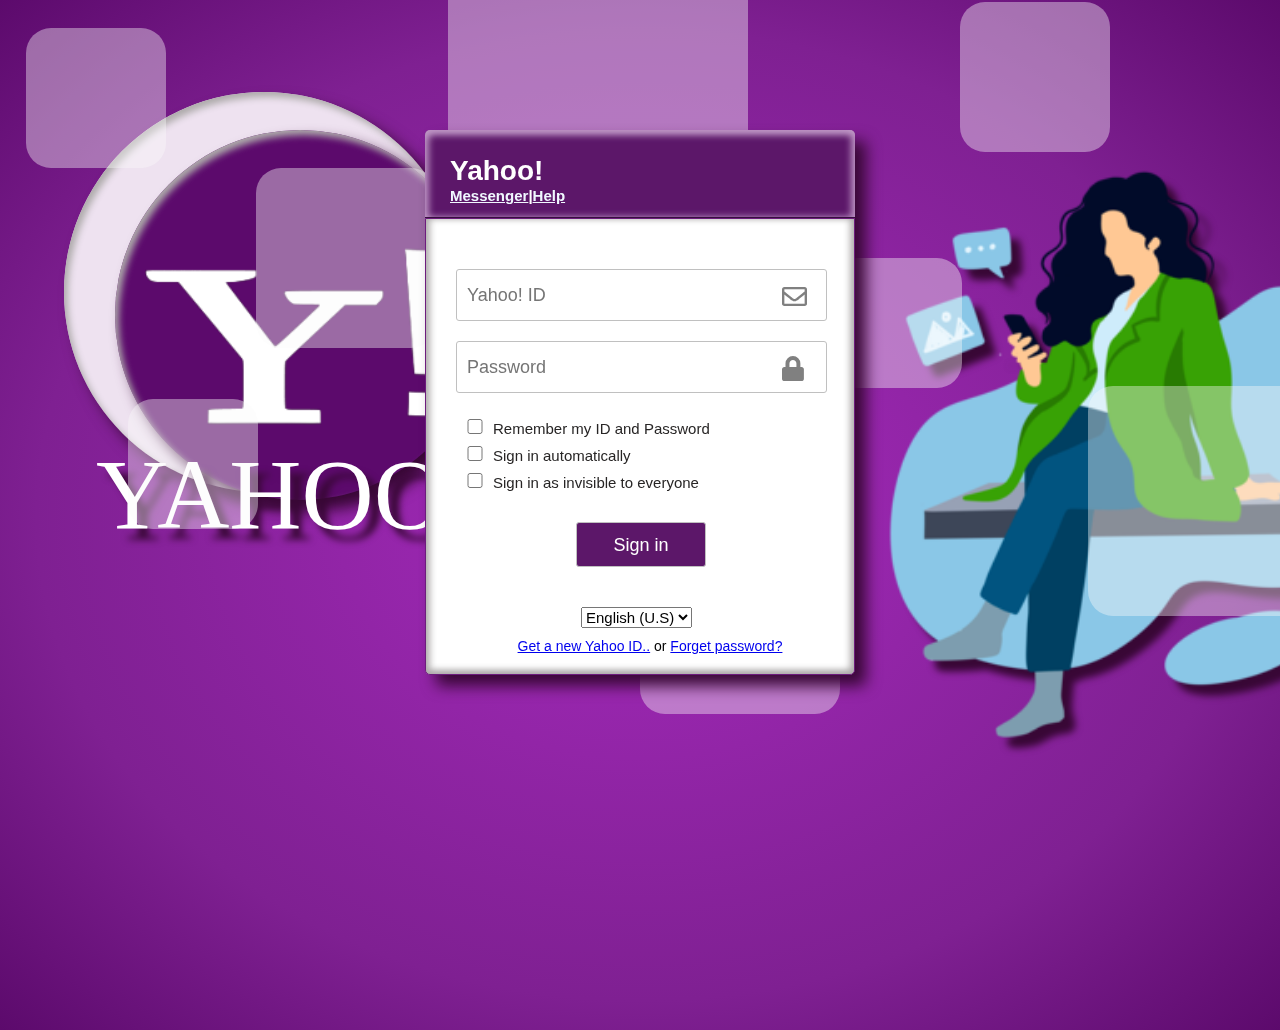
<file: index.html>
<!DOCTYPE html>
<html lang="en">
   <head>
      <meta charset="UTF-8">
      <title>Yahoo Messenger</title>
      <link rel="stylesheet" href="style.css">
      <link rel="stylesheet" href="https://use.fontawesome.com/releases/v5.6.3/css/all.css">
   </head>
   <body>
      <div><div class="box1"></div>
      <div class="box2"><img src="images/yahoo.png" class="logo" alt=""></div>
      <p class="logotext">YAHOO!</p><img src="images/cp.png" class="logocp" alt="">
      <div class="box"></div><div class="b1"></div>
      <div class="b2"></div><div class="b3"></div>
      <div class="b4"></div> <div class="b5"></div>
      <div class="b6"></div><div class="b7"></div>
      </div>
      <div class="center">
         <div class="header">
            Yahoo! 
            <div class="MH"><a href="#" class="MH-text">Messenger</a>|<a href="#" class="MH-text">Help</a></div>
         </div>
        
         <form>
            <input type="text" placeholder="Yahoo! ID">
            <i class="far fa-envelope"></i>
            <input id="pswrd" type="password" placeholder="Password">
            <i class="fas fa-lock" onclick="show()"></i><br><br>
            <input type="checkbox" type="checkbox" class="cb"><a class="checklist">Remember my ID and Password</a><br>
            <input type="checkbox" type="checkbox" class="cb"><a class="checklist">Sign in automatically</a><br>
            <input type="checkbox" type="checkbox" class="cb"><a class="checklist">Sign in as invisible to everyone</a>
            <input type="submit" value="Sign in"><br>
            <select name="Language" id="language-select" class="language">
                <option value="English US"> English (U.S)</option>
                <option value="Filipino">Filipino</option>
                <option value="Chinese">Chinese</option>
                <option value="Korean">Korean</option>
            </select>
            <div class="link">
            <a href="#">Get a new Yahoo ID..</a> or <a href="#">Forget password?</a>
         </div>
         </form>
      </div>
   </body>
</html>
</file>
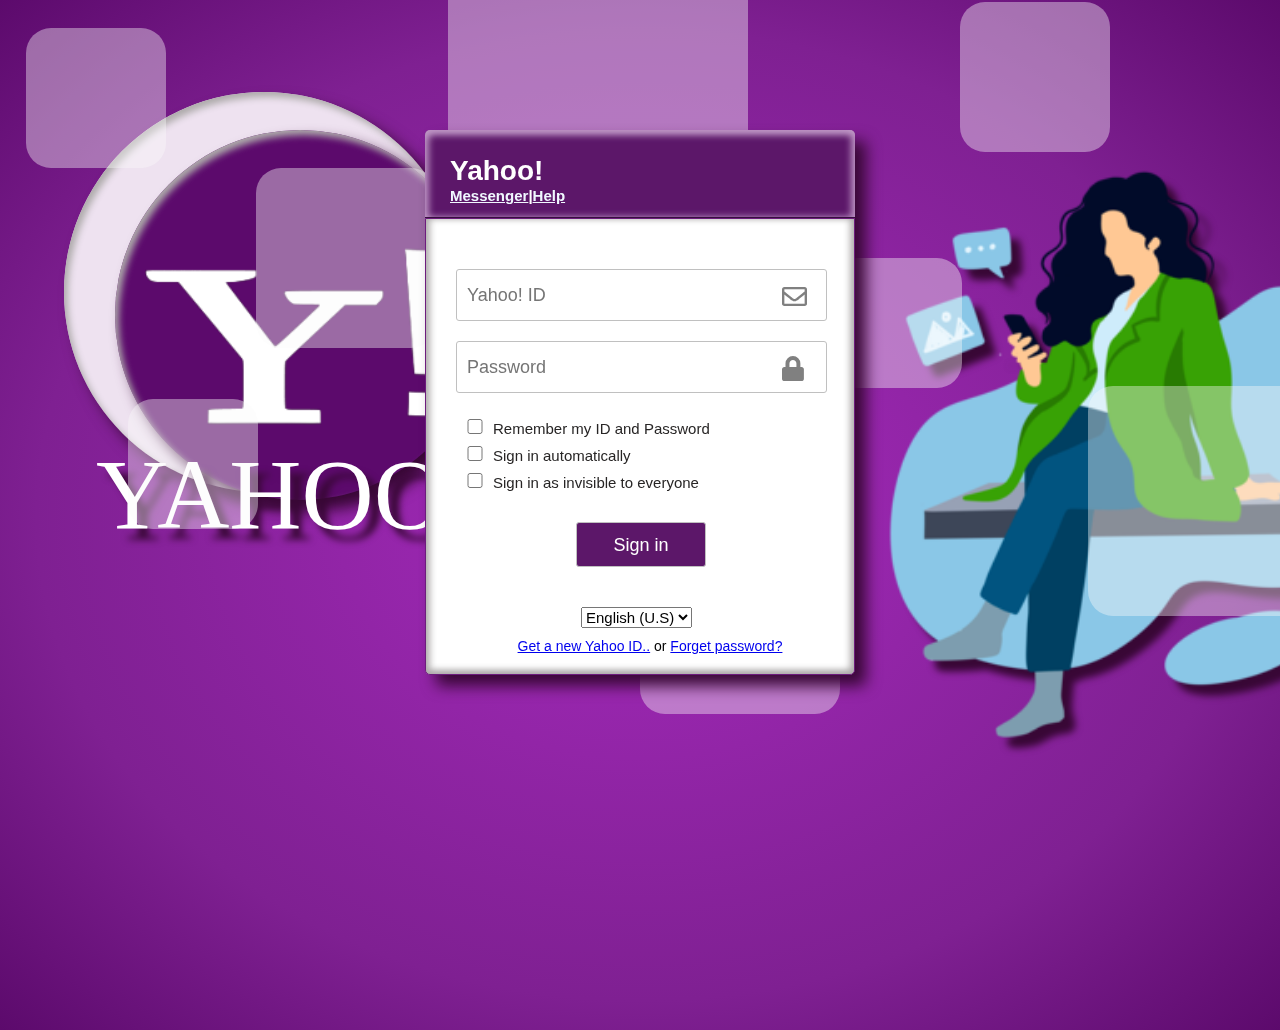
<file: index1.html>
<!DOCTYPE html>
<html lang="en">
   <head>
      <meta charset="UTF-8">
      <title>Yahoo Messenger</title>
      <link rel="stylesheet" href="style.css">
      <link rel="stylesheet" href="https://use.fontawesome.com/releases/v5.6.3/css/all.css">
   </head>
   <body>
      <div><div class="box1"></div>
      <div class="box2"><img src="images/yahoo.png" class="logo" alt=""></div>
      <p class="logotext">YAHOO!</p><img src="images/cp.png" class="logocp" alt="">
      <div class="box"></div><div class="b1"></div>
      <div class="b2"></div><div class="b3"></div>
      <div class="b4"></div> <div class="b5"></div>
      <div class="b6"></div><div class="b7"></div>
      </div>
      <div class="center">
         <div class="header">
            Yahoo! 
            <div class="MH"><a href="#" class="MH-text">Messenger</a>|<a href="#" class="MH-text">Help</a></div>
         </div>
        
         <form>
            <input type="text" placeholder="Yahoo! ID">
            <i class="far fa-envelope"></i>
            <input id="pswrd" type="password" placeholder="Password">
            <i class="fas fa-lock" onclick="show()"></i><br><br>
            <input type="checkbox" type="checkbox" class="cb"><a class="checklist">Remember my ID and Password</a><br>
            <input type="checkbox" type="checkbox" class="cb"><a class="checklist">Sign in automatically</a><br>
            <input type="checkbox" type="checkbox" class="cb"><a class="checklist">Sign in as invisible to everyone</a>
            <input type="submit" value="Sign in"><br>
            <select name="Language" id="language-select" class="language">
                <option value="English US"> English (U.S)</option>
                <option value="Filipino">Filipino</option>
                <option value="Chinese">Chinese</option>
                <option value="Korean">Korean</option>
            </select>
            <div class="link">
            <a href="#">Get a new Yahoo ID..</a> or <a href="#">Forget password?</a>
         </div>
         </form>
      </div>
   </body>
</html>
</file>
<file: style.css>
body{
 margin: 0;
 padding: 0;
 background: radial-gradient(#a429bc,#9225a7,#7f2092,#5c0a6c);
 height: 100vh;
 overflow: hidden;
 font-family: 'Noto Sans TC', sans-serif;

}
.center{
    width: 430px;
    margin: 130px auto;
    position: relative;
    filter: drop-shadow( 3mm 3mm 2mm rgb(56, 7, 53));
}
.logo{
    width: 300px;
    height: 300px;
    position: absolute;
    margin-left: 8%;
    margin-top: 15%;
}
.logotext{
    font-size: 100px;
    font-family: Centra;
    color: white;
    position: absolute;
    margin-top: 24%;
    margin-left: 7.5%;
    filter: drop-shadow( 3mm 3mm 1mm rgb(56, 7, 53));
}
.logocp{
    width: 600px;
    height: 600px;
    position: absolute;
    margin-left: 63%;
    margin-top: 2%;
    filter: drop-shadow( 3mm 3mm 1mm rgb(56, 7, 53));

}
.box1{
    width: 400px;
    height: 400px;
    background: #eee2f0;
    position: absolute;
    margin-left: 5%;
    margin-top: -3%;
    border-radius: 50%;
    box-shadow: 1mm 1.3mm 2mm rgb(174, 171, 171) inset;
    filter: drop-shadow( 3mm 3mm 2mm rgb(56, 7, 53));
}

    
   
.box2{
    width: 370px;
    height: 370px;
    border-radius: 50%;
    background: #5c0a6c;
    position: absolute;
    margin-left: 9%;
    margin-top: 0%;    
    box-shadow: 1mm 1.3mm 2mm rgb(174, 171, 171) inset;
    filter: drop-shadow( 3mm 3mm 2mm rgb(56, 7, 53));
}


.box, .b1, .b2, .b3,
.b4, .b5, .b6, .b7{
  width: 180px;
  height: 180px;
  margin-left: 20%;
  margin-top: 3%;
  background: rgb(251, 249, 249);
  position: absolute;
  -webkit-animation: mover 4s infinite  alternate;
  animation: mover 4s infinite  alternate;
  opacity: 40%;
 border-radius: 25px;
}
.b1{
    margin-left: 75%;
    margin-top: -10%;
    width: 150px;
    height: 150px;
}
.b2{
    margin-left: 85%;
    margin-top: 20%;
    width: 230px;
    height: 230px;
}
.b3{
    margin-left: 65%;
    margin-top: 10%;
    width: 130px;
    height: 130px;
}
.b4{
    margin-left: 50%;
    margin-top: 30%;
    width: 200px;
    height: 200px;
}
.b5{
    margin-left: 35%;
    margin-top: -20%;
    width: 300px;
    height: 300px;
}
.b6{
    margin-left: 10%;
    margin-top: 21%;
    width: 130px;
    height: 130px;
}
.b7{
    margin-left: 2%;
    margin-top: -8%;
    width: 140px;
    height: 140px;
}

@-webkit-keyframes mover {
    0% { transform: translateY(0); }
    100% { transform: translateY(100px); }
}
@keyframes mover {
    0% { transform: translateY(0); }
    100% { transform: translateY(100px); }
}
.header{
    font-size: 28px;
    font-weight: bold;
    color: white;
    padding: 25px 0 30px 25px;
    background: #5c1769;
    border-bottom: 1px solid #370e3f;
    border-radius: 5px 5px 0 0;
    box-shadow: 1mm 1.3mm 2mm rgb(190, 149, 197) inset, -1mm 0mm 2mm rgb(190, 149, 197)  inset;
}
.MH{
    font-size: 15px; 
    position: absolute;
}
.MH-text{

    color: aliceblue;
}
.center form{
    position: absolute;
    background: white;
    width: 100%;
    padding: 50px 10px 0 30px;
    box-sizing: border-box;
    border: 1px solid #6d1c7d;
    border-radius: 0 0 5px 5px;
    box-shadow: 1mm -0.1mm 2mm rgb(174, 171, 171) inset, -1mm -1mm 2mm rgb(174, 171, 171) inset;
}
form input{
    height: 50px;
    width: 90%;
    padding: 0 10px;
    border-radius: 3px;
    border: 1px solid silver;
    font-size: 18px;
    outline: none;
}
form input[type="password"]{
 margin-top: 20px;
}
form i{
    position: absolute;
    font-size: 25px;
    color: grey;
    margin: 15px 0 0 -45px;
}
i.fa-lock{
    margin-top: 35px;
}
form input[type="submit"]{
    margin-left: 120px;
    margin-top: 30px;
    margin-bottom: 40px;
    width: 130px;
    height: 45px;
    color: white;
    cursor: pointer;
    line-height: 45px;
    background: #5c1769;
}
.cb{
    width: 30px;
    height: 15px;
    font-family: 'Times New Roman', Times, serif;
    margin-top: 8px;
    padding-bottom: 8px;
    text-decoration: none;
}
.checklist{
    font-size: 15px;
    font-family: sans-serif;
    color:rgb(39, 37, 37);
}
.link{
    font-size: 14px;
    text-align: center;
    margin-bottom: 20px;
}
.language{
    font-size: 15px;
    margin-left: 125px;
    margin-bottom: 10px;
}
</file>
